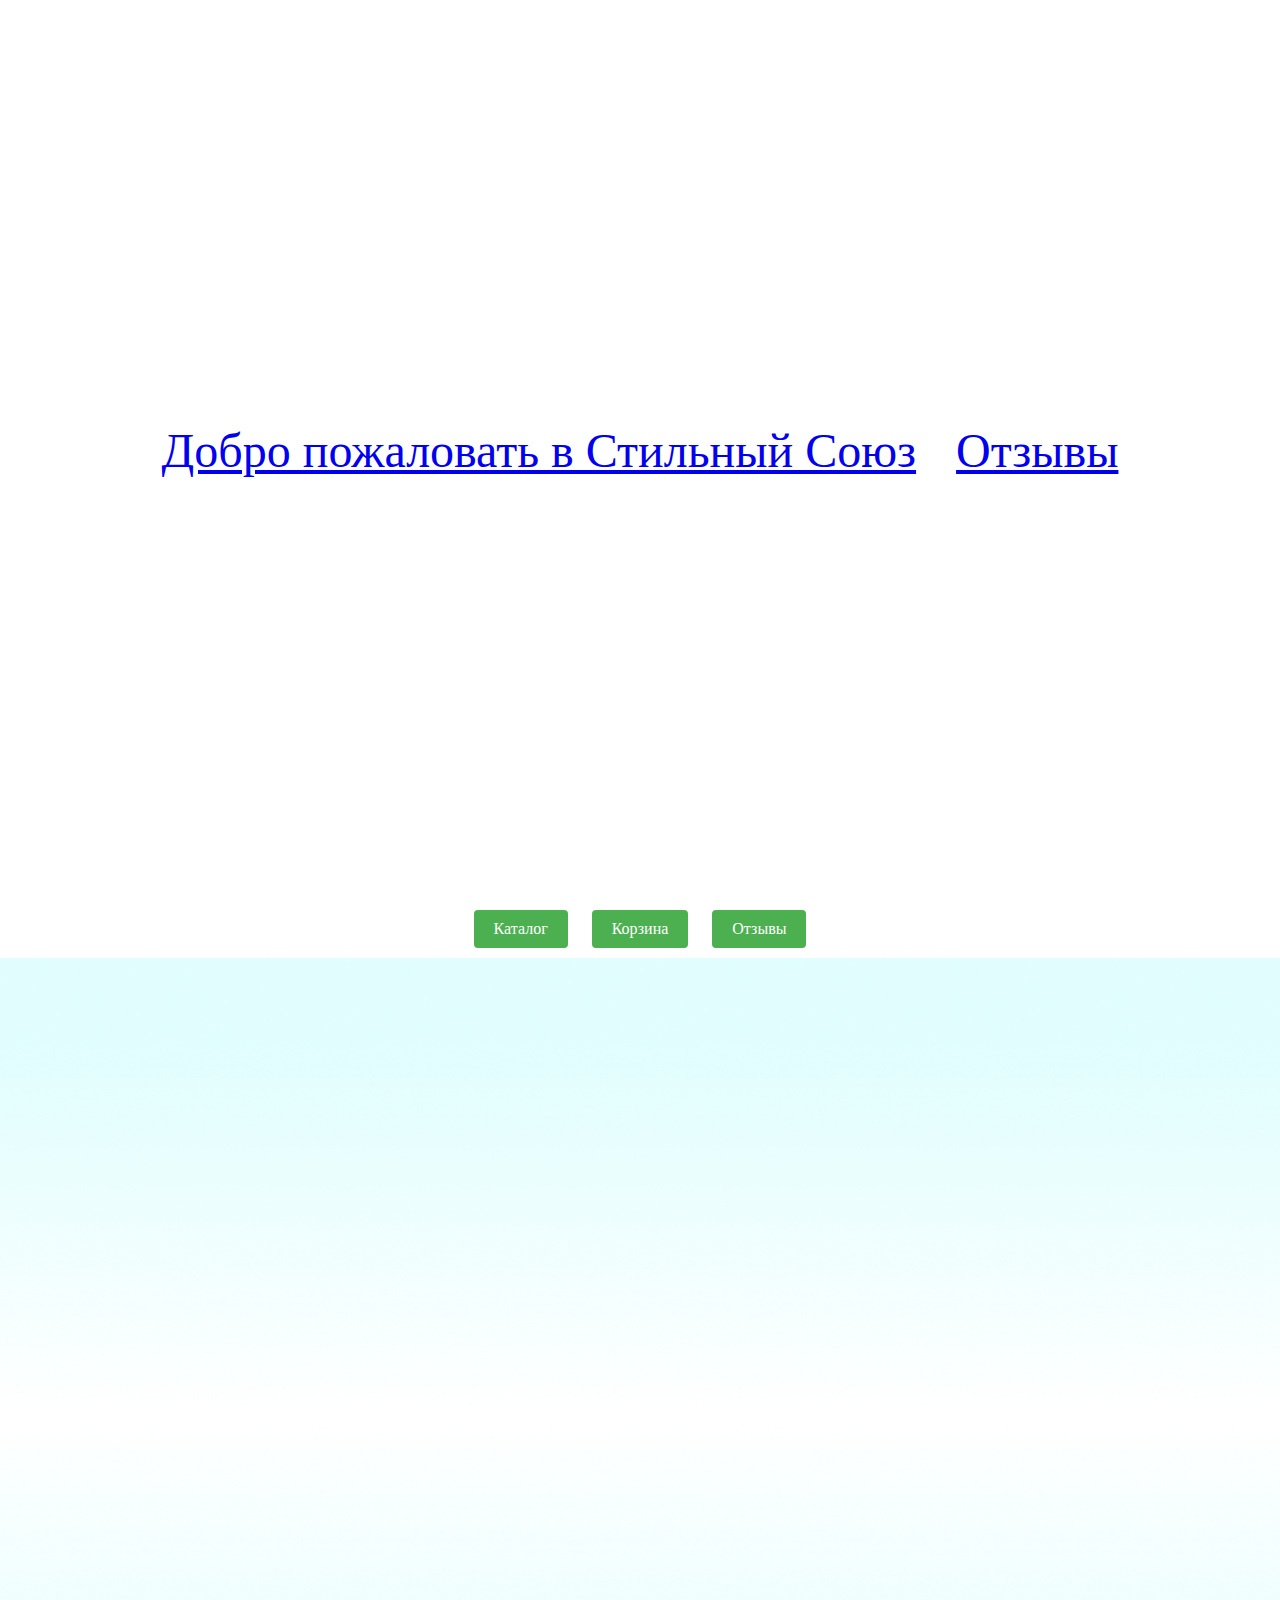
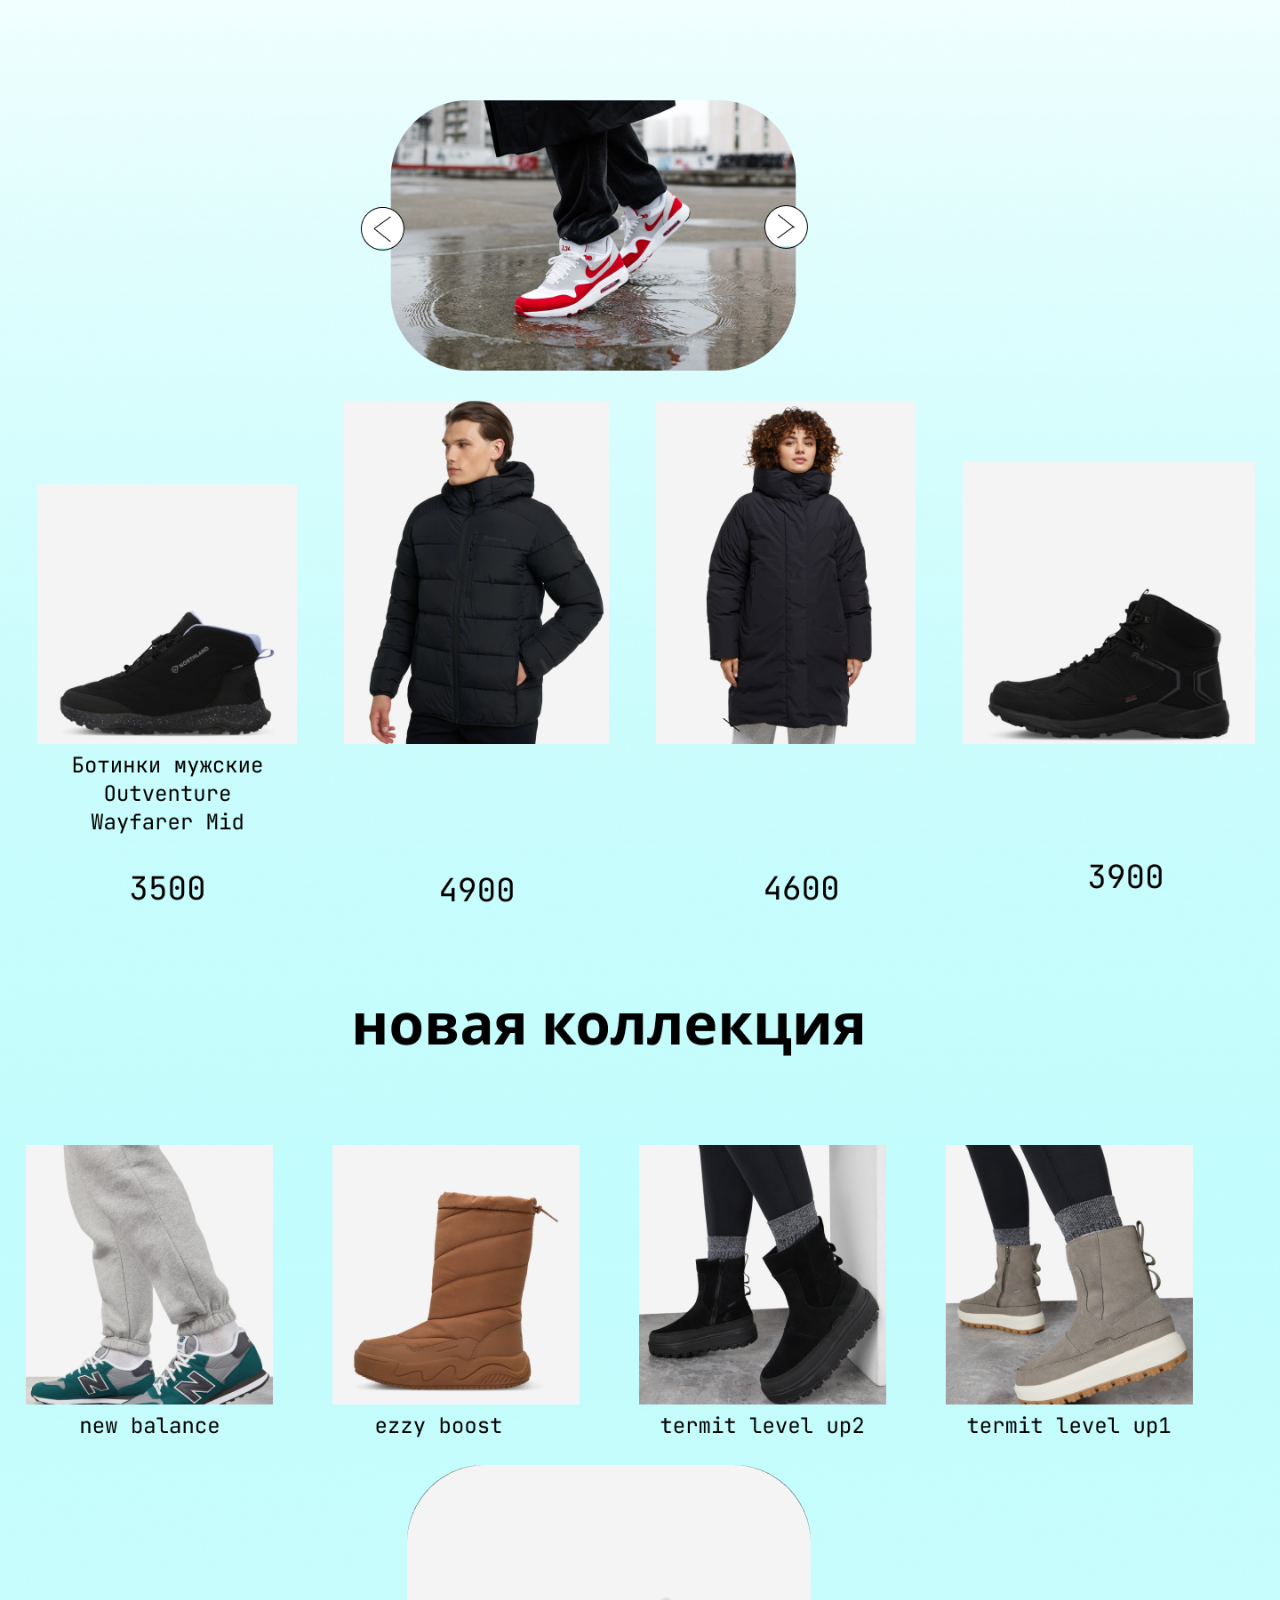
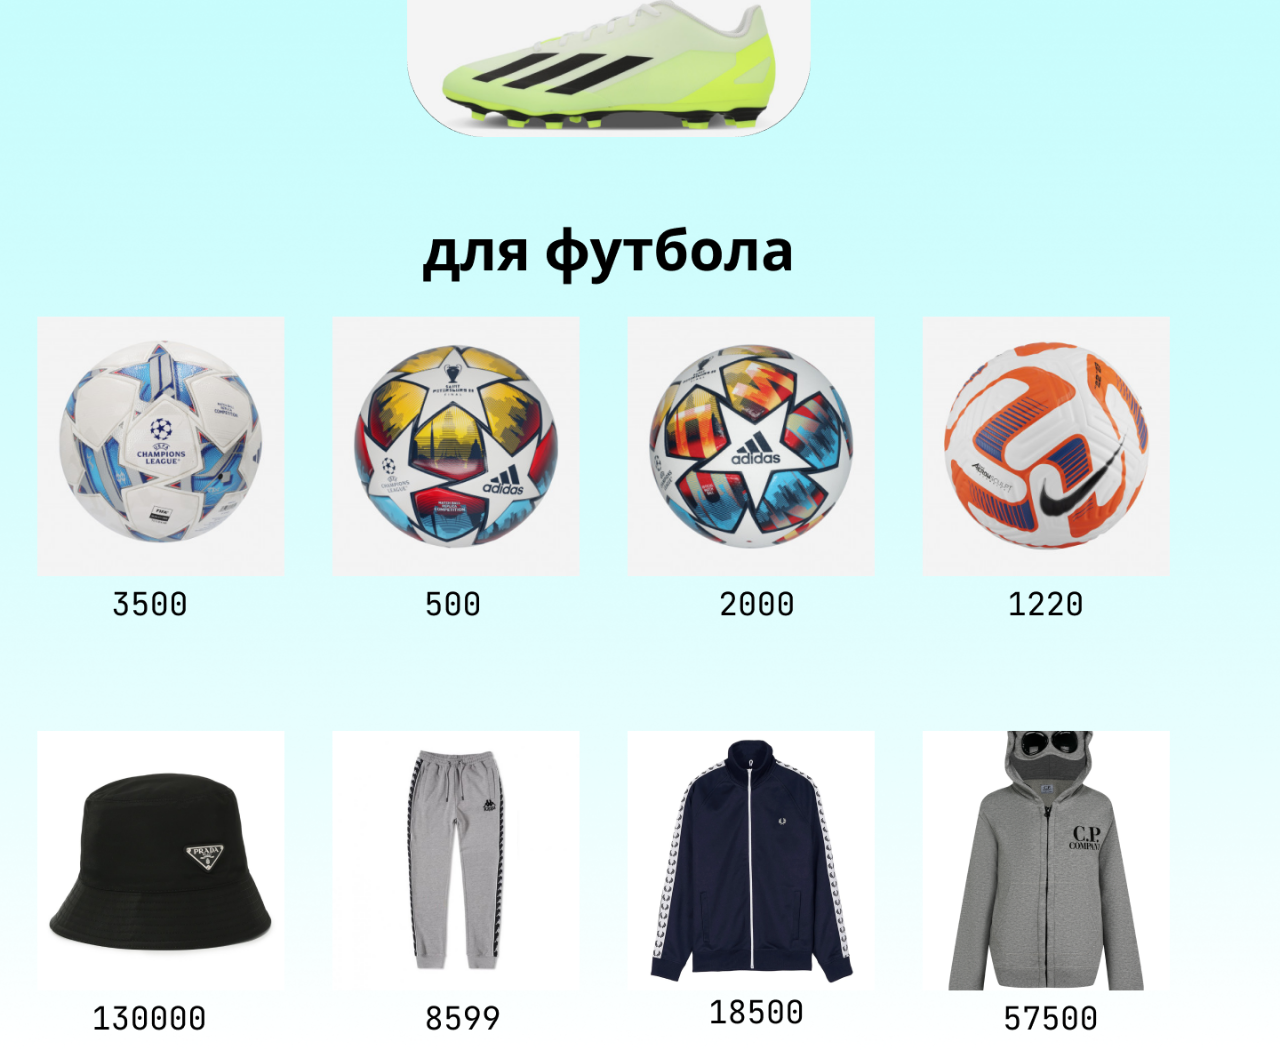
<file: index.html>
<!DOCTYPE html>
<html lang="en">
<head>
    <meta charset="UTF-8">
    <meta name="viewport" content="width=device-width, initial-scale=1.0">
    <title>Document</title>
<link rel="stylesheet" href="style.css">
</head>
<body>
  <style>
    body {
      margin: 0;
    }
    
    .container {
      display: flex;
      justify-content: center;
      align-items: center;
      height: 100vh;
      background-color: white;
    }
    
    @keyframes slideLeft {
      0% { transform: translateX(-100%); }
      100% { transform: translateX(0); }
    }
    
    @keyframes slideRight {
      0% { transform: translateX(100%); }
      100% { transform: translateX(0); }
    }
    
    .smooth-text {
      animation-duration: 2s;
      animation-fill-mode: forwards;
      font-size: 48px;
    }
    
    .text1 {
      animation-name: slideLeft;
      margin-right: 20px;
    }
    
    .text2 {
      animation-name: slideRight;
      margin-left: 20px;
    }
    </style>
    </head>
    <body>
      <div class="container">
        <a href="file:///C:/Users/User/Desktop/sit/%D0%BA%D0%B0%D1%82%D0%B0%D0%BB%D0%BE%D0%B3.html" class="smooth-text text1">Добро пожаловать в Стильный Союз</a>
        <a href="file:///C:/Users/User/Desktop/sit/%D0%9E%D1%82%D0%B7%D1%8B%D0%B2%D1%8B.html" class="smooth-text text2">Отзывы</a>
      </div>
      </div>
<div class="about">
</div>
        <style>
          .button-container {
            text-align: center;
          }
        
          .button {
            display: inline-block;
            margin: 10px;
            padding: 10px 20px;
            background-color: #4CAF50;
            color: white;
            text-decoration: none;
            border: none;
            border-radius: 4px;
            font-size: 16px;
            cursor: pointer;
          }
        </style>
        
        <div class="button-container">
          <a href="file:///C:/Users/User/Desktop/sit/%D0%BA%D0%B0%D1%82%D0%B0%D0%BB%D0%BE%D0%B3.html" class="button">Каталог</a>
          <a href="file:///C:/Users/User/Desktop/sit/%D0%BA%D0%BE%D1%80%D0%B7%D0%B8%D0%BD%D0%B0.html" class="button">Корзина</a>
          <a href="file:///C:/Users/User/Desktop/sit/%D0%9E%D1%82%D0%B7%D1%8B%D0%B2%D1%8B.html" class="button">Отзывы</a>
        </div>
  <img src="123.png" alt="">
</div>
  </div>
</body>
</html>
</file>
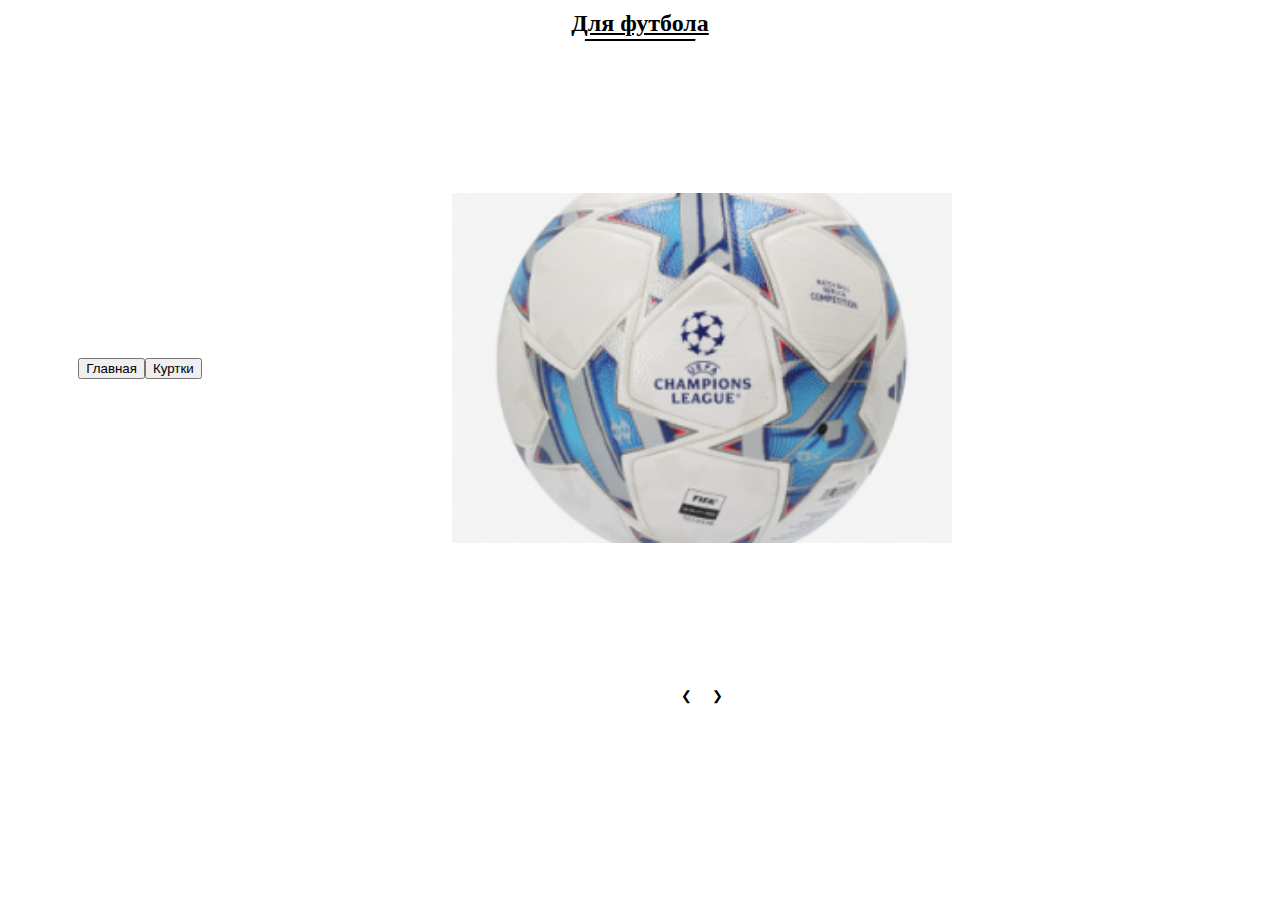
<file: Каталог с мячами.html>
<!DOCTYPE html>
<html lang="en">
<head>
    <meta charset="UTF-8">
    <meta name="viewport" content="width=device-width, initial-scale=1.0">
    <link rel="stylesheet" href="style.css">
    <title>Каталог с футболом</title>
    <button onclick="navigateToPage1()">Главная</button>
  <button onclick="navigateToPage2()">Куртки</button>

  <script>
    function navigateToPage1() {
      // Перенаправление на страницу 1
      window.location.href = "file:///C:/Users/User/Desktop/sit/index.html";
  
    }

    function navigateToPage2() {
      // Перенаправление на страницу 2
      window.location.href = "file:///C:/Users/User/Desktop/sit/%D0%9A%D1%83%D1%80%D1%82%D0%BA%D0%B8.html";
    }
  </script>
    <style>
        body {
            display: flex;
            justify-content: center;
            align-items: center;
            height: 80vh;
        }

        .carousel-container {
            width: 1000px;
            height: 700px;
            position: relative;
            overflow: hidden;
        }

        .carousel-slide {
            display: flex;
            justify-content: center;
            align-items: center;
            width: 100%;
            height: 100%;
        }

        .carousel-slide img {
            max-width: 50%; /* Уменьшенная ширина фотографий */
            max-height: 50%; /* Уменьшенная высота фотографий */
            object-fit: cover;
        }

        .carousel-navigation {
            position: absolute;
            bottom: 10px;
            left: 50%;
            transform: translateX(-50%);
            display: flex;
        }

        .carousel-navigation button {
            background: transparent;
            border: none;
            outline: none;
            cursor: pointer;
            padding: 5px;
            margin: 0 5px;
        }

        .caption {
            position: absolute;
            top: 10px;
            left: 50%;
            transform: translateX(-50%);
            font-size: 24px;
            font-weight: bold;
            text-decoration: underline;
        }

        .caption::before {
            content: "";
            position: absolute;
            width: 100%;
            height: 2px;
            background-color: black;
            bottom: -4px;
            transform: scaleX(0.8) skewX(-20deg);
        }
    </style>
</head>
<body>
<div class="caption">Для футбола</div>
<div class="carousel-container">
    <div class="carousel-slide">
        <img src="Rectangle 13.png" alt="">
        <img src="Rectangle 14.png" alt="">
        <img src="Rectangle 15.png" alt="">
        <img src="Rectangle 16.png" alt="">
    </div>

    <div class="carousel-navigation">
        <button onclick="prevSlide()">&#10094;</button>
        <button onclick="nextSlide()">&#10095;</button>
    </div>
</div>

<script>
    var slideIndex = 0;
    var slides = document.getElementsByClassName("carousel-slide")[0].getElementsByTagName("img");

    function showSlide() {
        for (var i = 0; i < slides.length; i++) {
            slides[i].style.display = "none";
        }
        slides[slideIndex].style.display = "block";
    }

    function nextSlide() {
        slideIndex++;
        if (slideIndex >= slides.length) {
            slideIndex = 0;
        }
        showSlide();
    }

    function prevSlide() {
        slideIndex--;
        if (slideIndex < 0) {
            slideIndex = slides.length - 1;
        }
        showSlide();
    }

    showSlide();
</script>
</body>
</html>
</file>
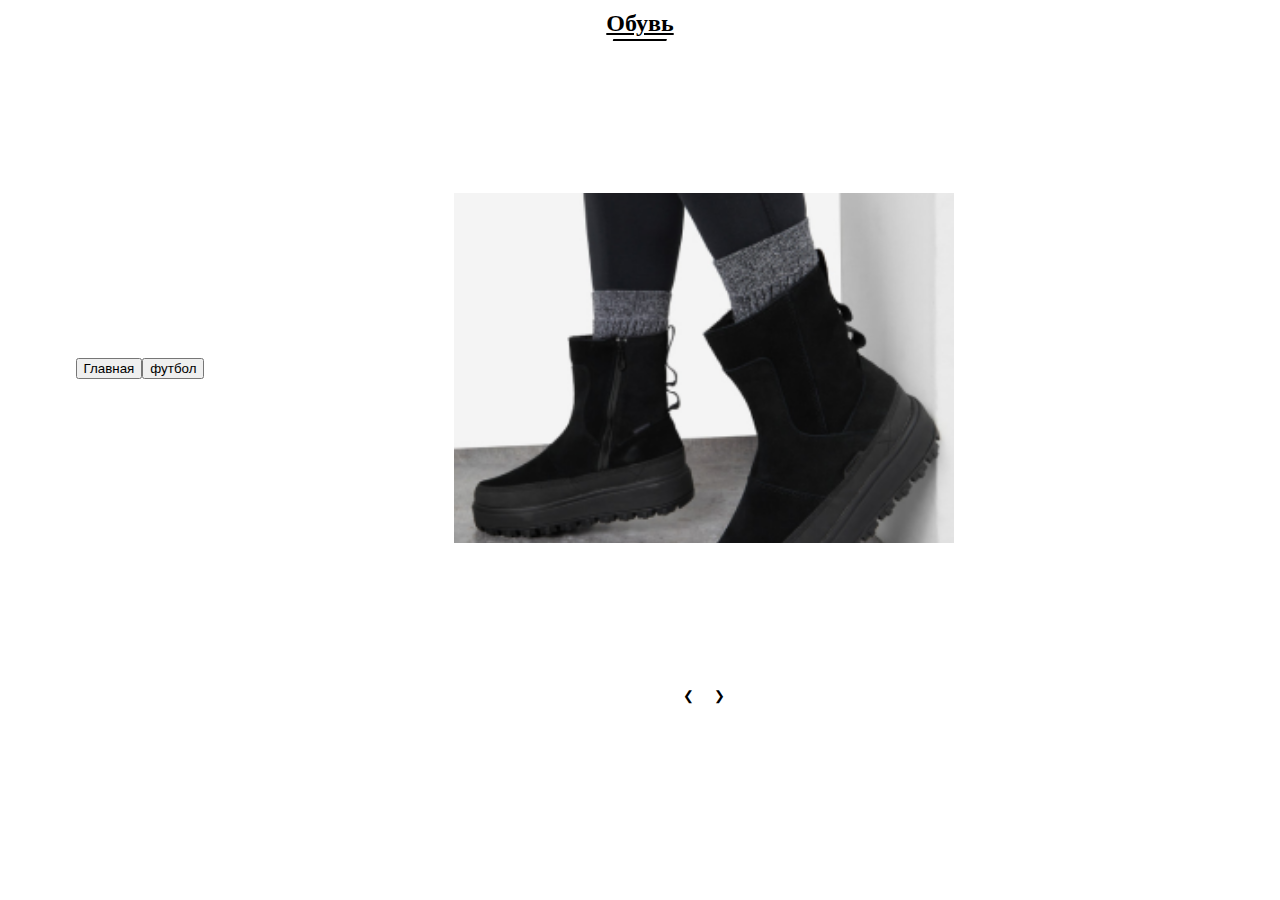
<file: каталог.html>
<!DOCTYPE html>
<html lang="en">
<head>
    <meta charset="UTF-8">
    <meta name="viewport" content="width=device-width, initial-scale=1.0">
    <link rel="stylesheet" href="style.css">
    <title>Каталог</title>
    <button onclick="navigateToPage1()">Главная</button>
  <button onclick="navigateToPage2()">футбол</button>

  <script>
    function navigateToPage1() {
      window.location.href = "file:///C:/Users/User/Desktop/sit/index.html";
    }

    function navigateToPage2() {
      // Перенаправление на страницу 2
      window.location.href = "file:///C:/Users/User/Desktop/sit/%D0%9A%D0%B0%D1%82%D0%B0%D0%BB%D0%BE%D0%B3%20%D1%81%20%D0%BC%D1%8F%D1%87%D0%B0%D0%BC%D0%B8.html";
    }
  </script>
</p>
    <style>
        body {
            display: flex;
            justify-content: center;
            align-items: center;
            height: 80vh;
        }

        .carousel-container {
            width: 1000px;
            height: 700px;
            position: relative;
            overflow: hidden;
        }

        .carousel-slide {
            display: flex;
            justify-content: center;
            align-items: center;
            width: 100%;
            height: 100%;
        }

        .carousel-slide img {
            max-width: 50%; /* Уменьшенная ширина фотографий */
            max-height: 50%; /* Уменьшенная высота фотографий */
            object-fit: cover;
        }

        .carousel-navigation {
            position: absolute;
            bottom: 10px;
            left: 50%;
            transform: translateX(-50%);
            display: flex;
        }

        .carousel-navigation button {
            background: transparent;
            border: none;
            outline: none;
            cursor: pointer;
            padding: 5px;
            margin: 0 5px;
        }

        .caption {
            position: absolute;
            top: 10px;
            left: 50%;
            transform: translateX(-50%);
            font-size: 24px;
            font-weight: bold;
            text-decoration: underline;
        }

        .caption::before {
            content: "";
            position: absolute;
            width: 100%;
            height: 2px;
            background-color: black;
            bottom: -4px;
            transform: scaleX(0.8) skewX(-20deg);
        }
    </style>
</head>
<body>
<div class="caption">Обувь</div>
<div class="carousel-container">
    <div class="carousel-slide">
        <img src="Rectangle 9.png" alt="Фото 1">
        <img src="Rectangle 8.png" alt="Фото 2">
        <img src="Rectangle 10.png" alt="Фото 3">
    </div>

    <div class="carousel-navigation">
        <button onclick="prevSlide()">&#10094;</button>
        <button onclick="nextSlide()">&#10095;</button>
    </div>
</div>

<script>
    var slideIndex = 0;
    var slides = document.getElementsByClassName("carousel-slide")[0].getElementsByTagName("img");

    function showSlide() {
        for (var i = 0; i < slides.length; i++) {
            slides[i].style.display = "none";
        }
        slides[slideIndex].style.display = "block";
    }

    function nextSlide() {
        slideIndex++;
        if (slideIndex >= slides.length) {
            slideIndex = 0;
        }
        showSlide();
    }

    function prevSlide() {
        slideIndex--;
        if (slideIndex < 0) {
            slideIndex = slides.length - 1;
        }
        showSlide();
    }

    showSlide();
</script>
</body>
</html>
</file>
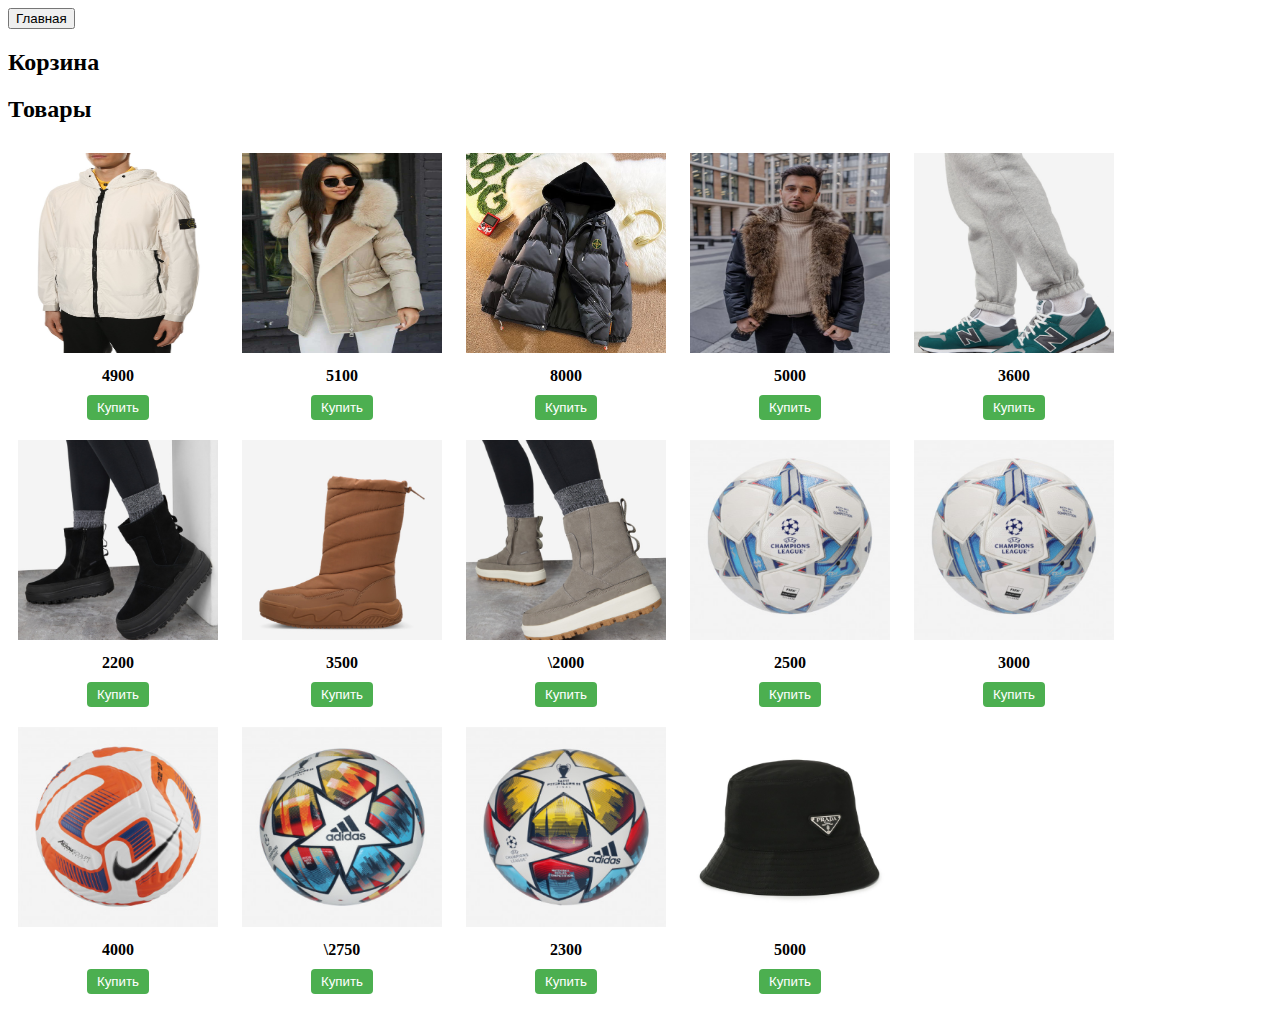
<file: корзина.html>
<!DOCTYPE html>
<html>
<head>
  <title>Онлайн-магазин</title>
  <button onclick="navigateToPage1()">Главная</button>
  <script>
  function navigateToPage1() {
    window.location.href = "file:///C:/Users/User/Desktop/sit/index.html";
  }
  </script>
  <style>
    .item {
      display: inline-block;
      margin: 10px;
      text-align: center;
    }
    .item img {
      width: 200px;
      height: 200px;
    }
    .item .price {
      margin-top: 10px;
      font-weight: bold;
    }
    .item .buy-btn {
      margin-top: 10px;
      padding: 5px 10px;
      background-color: #4CAF50;
      color: white;
      border: none;
      border-radius: 4px;
      cursor: pointer;
    }
  </style>
</head>
<body>
  <div class="cart">
    <h2>Корзина</h2>
    <ul id="cart-items"></ul>
  </div>

  <div class="items">
    <h2>Товары</h2>
    <div class="item">
      <img src="03_1526.jpg" alt="Товар 1">
      <div class="price">4900</div>
      <button class="buy-btn" onclick="addToCart('Товар 1', 10)">Купить</button>
    </div>
    <div class="item">
      <img src="24_1.600x800.jpg" alt="Товар 2">
      <div class="price">5100</div>
      <button class="buy-btn" onclick="addToCart('Товар 2', 15)">Купить</button>
    </div>
    <!-- Добавьте остальные товары здесь -->
    <!-- Пример для товара 3 -->
    <div class="item">
      <img src="6457902310.jpg" alt="Товар 3">
      <div class="price">8000</div>
      <button class="buy-btn" onclick="addToCart('Товар 3', 20)">Купить</button>
    </div>
    <!-- Пример для товара 4 -->
    <div class="item">
      <img src="fger.jpg" alt="Товар 4">
      <div class="price">5000</div>
      <button class="buy-btn" onclick="addToCart('Товар 4', 25)">Купить</button>
    </div>
    <div class="item">
        <img src="Rectangle 8.png" alt="Товар 5">
        <div class="price">3600</div>
        <button class="buy-btn" onclick="addToCart('Товар 5', 25)">Купить</button>
      </div>
      <div class="item">
        <img src="Rectangle 9.png" alt="Товар 6">
        <div class="price">2200</div>
        <button class="buy-btn" onclick="addToCart('Товар 6', 25)">Купить</button>
      </div>
      <div class="item">
        <img src="Rectangle 10.png" alt="Товар 7">
        <div class="price">3500</div>
        <button class="buy-btn" onclick="addToCart('Товар 7', 25)">Купить</button>
      </div>
      <div class="item">
        <img src="Rectangle 11.png" alt="Товар 8">
        <div class="price">\2000</div>
        <button class="buy-btn" onclick="addToCart('Товар 8', 25)">Купить</button>
      </div>
      <div class="item">
        <img src="Rectangle 13.png" alt="Товар 9">
        <div class="price">2500</div>
        <button class="buy-btn" onclick="addToCart('Товар 9', 25)">Купить</button>
      </div>
      <div class="item">
        <img src="Rectangle 13.png" alt="Товар 10">
        <div class="price">3000</div>
        <button class="buy-btn" onclick="addToCart('Товар 10', 25)">Купить</button>
      </div>
      <div class="item">
        <img src="Rectangle 14.png" alt="Товар 11">
        <div class="price">4000</div>
        <button class="buy-btn" onclick="addToCart('Товар 11', 25)">Купить</button>
      </div>
      <div class="item">
        <img src="Rectangle 15.png" alt="Товар 12">
        <div class="price">\2750</div>
        <button class="buy-btn" onclick="addToCart('Товар 12', 25)">Купить</button>
      </div>
      <div class="item">
        <img src="Rectangle 16.png" alt="Товар 13">
        <div class="price">2300</div>
        <button class="buy-btn" onclick="addToCart('Товар 13', 25)">Купить</button>
      </div>
      <div class="item">
        <img src="Rectangle 17.png" alt="Товар 14">
        <div class="price">5000</div>
        <button class="buy-btn" onclick="addToCart('Товар 14', 25)">Купить</button>
      </div>
  </div>

  <script>
    var cartItems = [];

    function addToCart(itemName, itemPrice) {
      cartItems.push({ name: itemName, price: itemPrice });
      updateCart();
    }

    function updateCart() {
      var cartElement = document.getElementById('cart-items');
      cartElement.innerHTML = '';

      for (var i = 0; i < cartItems.length; i++) {
        var item = cartItems[i];
        var li = document.createElement('li');
        li.textContent = item.name + ' - ' + item.price;
        cartElement.appendChild(li);
      }
    }
  </script>
</body>
</html>
</file>
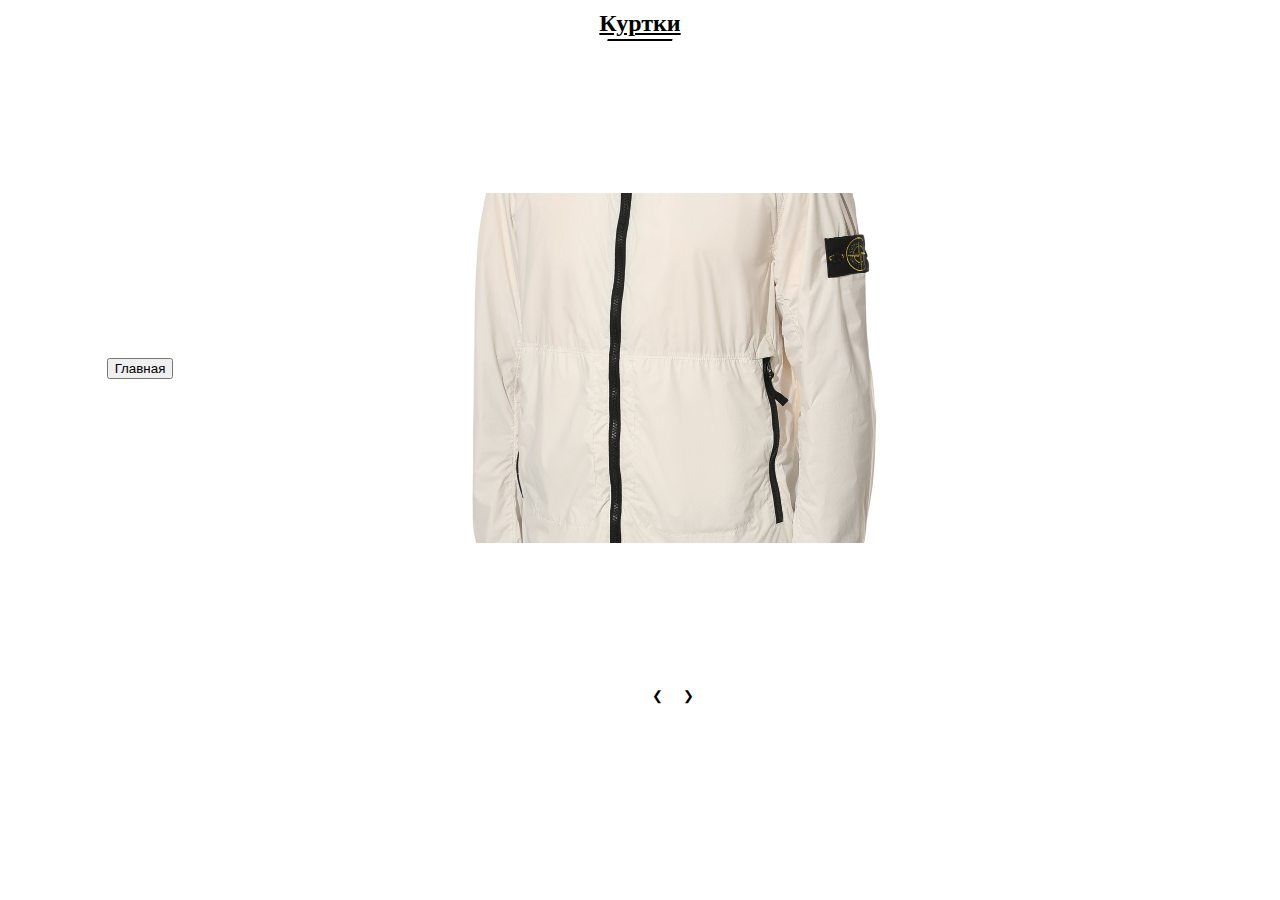
<file: Куртки.html>
<!DOCTYPE html>
<html lang="en">
<head>
    <meta charset="UTF-8">
    <meta name="viewport" content="width=device-width, initial-scale=1.0">
    <link rel="stylesheet" href="style.css">
    <title>Куртки</title>
    <button onclick="navigateToPage1()">Главная</button>
  <script>
    function navigateToPage1() {
      // Перенаправление на страницу 1
      window.location.href = "file:///C:/Users/User/Desktop/sit/index.html";
    }

  </script>
    <style>
        body {
            display: flex;
            justify-content: center;
            align-items: center;
            height: 80vh;
        }

        .carousel-container {
            width: 1000px;
            height: 700px;
            position: relative;
            overflow: hidden;
        }

        .carousel-slide {
            display: flex;
            justify-content: center;
            align-items: center;
            width: 100%;
            height: 100%;
        }

        .carousel-slide img {
            max-width: 50%; /* Уменьшенная ширина фотографий */
            max-height: 50%; /* Уменьшенная высота фотографий */
            object-fit: cover;
        }

        .carousel-navigation {
            position: absolute;
            bottom: 10px;
            left: 50%;
            transform: translateX(-50%);
            display: flex;
        }

        .carousel-navigation button {
            background: transparent;
            border: none;
            outline: none;
            cursor: pointer;
            padding: 5px;
            margin: 0 5px;
        }

        .caption {
            position: absolute;
            top: 10px;
            left: 50%;
            transform: translateX(-50%);
            font-size: 24px;
            font-weight: bold;
            text-decoration: underline;
        }

        .caption::before {
            content: "";
            position: absolute;
            width: 100%;
            height: 2px;
            background-color: black;
            bottom: -4px;
            transform: scaleX(0.8) skewX(-20deg);
        }
    </style>
</head>
<body>
<div class="caption">Куртки</div>
<div class="carousel-container">
    <div class="carousel-slide">
        <img src="03_1526.jpg" alt="">
        <img src="fger.jpg" alt="">
        <img src="24_1.600x800.jpg" alt="">
        <img src="6457902310.jpg" alt="">
    </div>

    <div class="carousel-navigation">
        <button onclick="prevSlide()">&#10094;</button>
        <button onclick="nextSlide()">&#10095;</button>
    </div>
</div>

<script>
    var slideIndex = 0;
    var slides = document.getElementsByClassName("carousel-slide")[0].getElementsByTagName("img");

    function showSlide() {
        for (var i = 0; i < slides.length; i++) {
            slides[i].style.display = "none";
        }
        slides[slideIndex].style.display = "block";
    }

    function nextSlide() {
        slideIndex++;
        if (slideIndex >= slides.length) {
            slideIndex = 0;
        }
        showSlide();
    }

    function prevSlide() {
        slideIndex--;
        if (slideIndex < 0) {
            slideIndex = slides.length - 1;
        }
        showSlide();
    }

    showSlide();
</script>
</body>
</html>
</file>
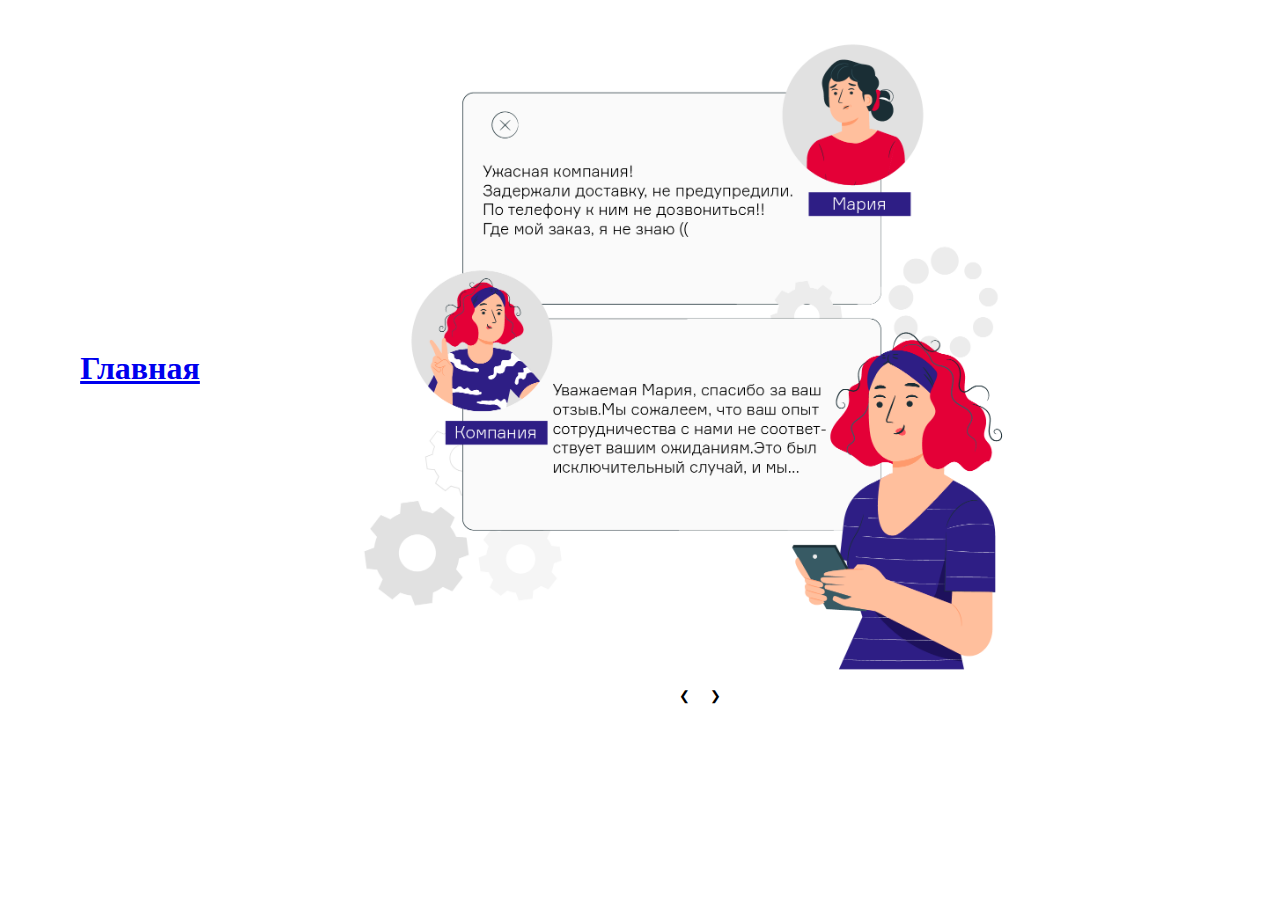
<file: Отзывы.html>
<!DOCTYPE html>
<html lang="en">
<head>
    <meta charset="UTF-8">
    <meta name="viewport" content="width=device-width, initial-scale=1.0">
    <link rel="stylesheet" href="style.css">
    <title>Отзывы</title>
   <h1><a href="file:///C:/Users/User/Desktop/sit/index.html" class="button">Главная</a></h1>
    <style>
        body {
            display: flex;
            justify-content: center;
            align-items: center;
            height: 80vh;
        }

        .carousel-container {
            width: 1000px;
            height: 700px;
            position: relative;
            overflow: hidden;
        }

        .carousel-slide {
            display: flex;
            justify-content: center;
            align-items: center;
            width: 100%;
            height: 100%;
        }

        .carousel-slide img {
            max-width: 100%; /* Уменьшенная ширина фотографий */
            max-height: 100%; /* Уменьшенная высота фотографий */
            object-fit: cover;
        }

        .carousel-navigation {
            position: absolute;
            bottom: 10px;
            left: 50%;
            transform: translateX(-50%);
            display: flex;
        }

        .carousel-navigation button {
            background: transparent;
            border: none;
            outline: none;
            cursor: pointer;
            padding: 5px;
            margin: 0 5px;
        }

        .caption {
            position: absolute;
            top: 10px;
            left: 50%;
            transform: translateX(-50%);
            font-size: 50ыx;
            font-weight: bold;
            text-decoration: underline;
        }

        .caption::before {
            content: "";
            position: absolute;
            width: 100%;
            height: 5px;
            background-color: black;
            bottom: -4px;
            transform: scaleX(0.8) skewX(-20deg);
        }
    </style>
</head>
<body>
<div class="carousel-container">
    <div class="carousel-slide">
        <img src="ot.png" alt="Фото 1">
        <img src="header-responses.jpg" alt="Фото 2">
        <img src="html-shablon-preview-522658.jpg" alt="Фото 3">
    </div>

    <div class="carousel-navigation">
        <button onclick="prevSlide()">&#10094;</button>
        <button onclick="nextSlide()">&#10095;</button>
    </div>
</div>

<script>
    var slideIndex = 0;
    var slides = document.getElementsByClassName("carousel-slide")[0].getElementsByTagName("img");

    function showSlide() {
        for (var i = 0; i < slides.length; i++) {
            slides[i].style.display = "none";
        }
        slides[slideIndex].style.display = "block";
    }

    function nextSlide() {
        slideIndex++;
        if (slideIndex >= slides.length) {
            slideIndex = 0;
        }
        showSlide();
    }

    function prevSlide() {
        slideIndex--;
        if (slideIndex < 0) {
            slideIndex = slides.length - 1;
        }
        showSlide();
    }

    showSlide();
</script>
</body>
</html>
</file>
<file: style.css>
img {
    width: 100%;;
}
</file>
